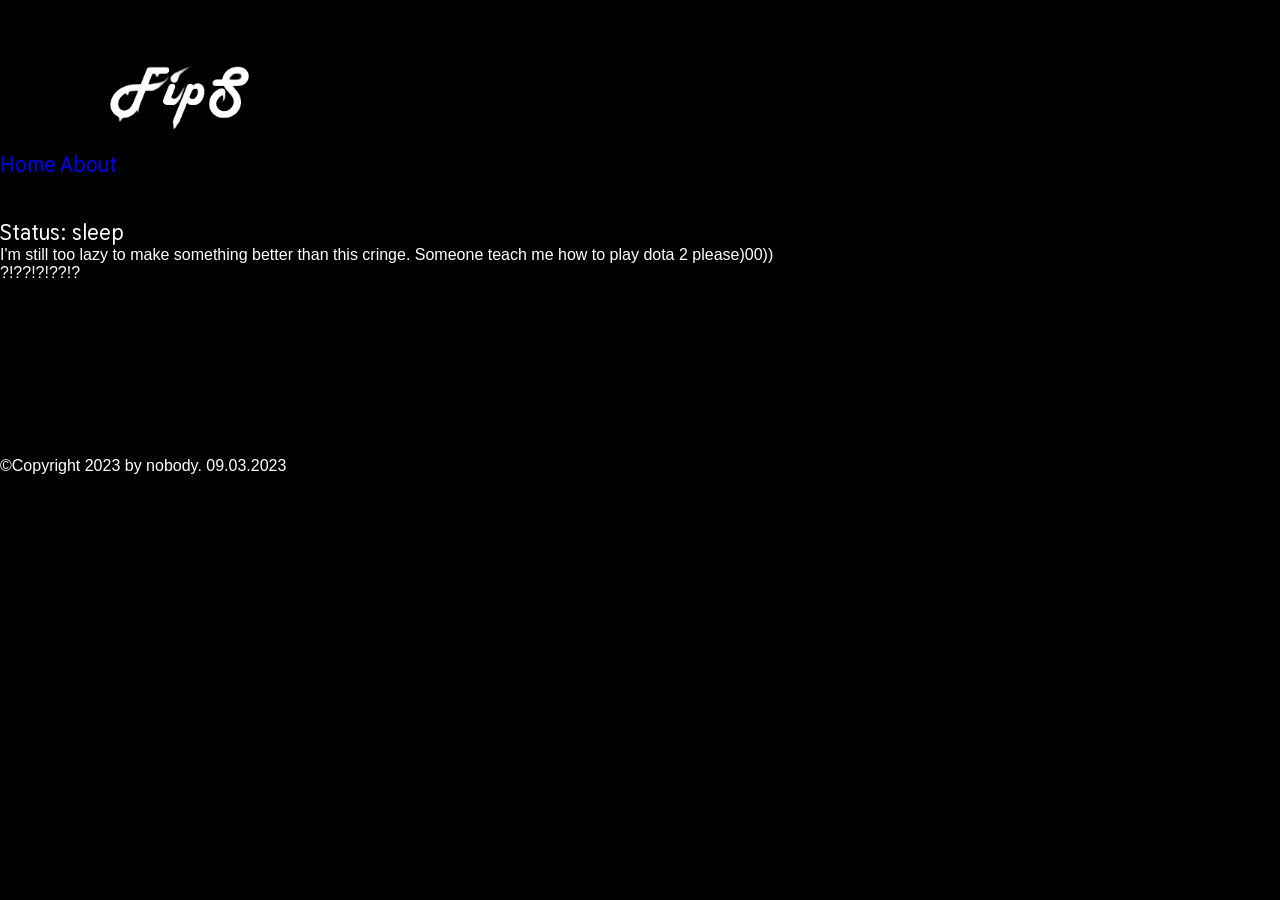
<file: about.html>
<!DOCTYPE html>
<html lang="en">
<head>
    <meta charset="UTF-8">
    <meta http-equiv="X-UA-Compatible" content="IE=edge">
    <meta name="viewport" content="width=device-width, initial-scale=1.0">
    <link rel="stylesheet" href="style.css">
    <link rel="icon" href="ico.png" type="icon">
    <title>F1pS👾</title> 
</head>
<body>
<h4>
<div class="header">
    <img src="fips.png" weight="125" height="125" alt="logo">
    <div class="header-right">
      <a href="index.html">Home</a>
      
      <a href="about.html">About</a>
    </div>
  </div>
</h4>
  <br>
  <a div class="text">Status: sleep</a>
  <div class="text-2">
    I'm still too lazy to make something better than this cringe. Someone teach me how to play dota 2 please)00))</div>
  <div class="a">?!??!?!??!?</div>
  <br>
  <br>
  <br>
  <br>
  <br>
  <br>
  <br>
  <p>
      <div class="box-1">
      <a href="https://steamcommunity.com/id/F1pS"><img src="steam.png" height="35" width="35"></a>
      <a href="https://twitter.com/TarasSe34388835"><img src="twitter.png" height="35" width="35"></a>
      <a href="https://www.instagram.com/fipsyatina/"><img src="instagram.png" height="35" width="35"></a>
      <a href="https://github.com/JustFipS"><img src="github.png" height="35" width="35"></a>
      <a href="https://www.youtube.com/channel/UCWqARu7HI4WKO-fDegrXKxg"><img src="youtube.png" height="35" width="35"></a>
      </div>
<footer>
    <div class="text-1"> ©Copyright 2023 by nobody. 09.03.2023</div>
</footer>
</body>
</html>
</file>
<file: style.css>
@import url('https://fonts.googleapis.com/css2?family=Indie+Flower&family=Playwrite+HU:wght@100..400&family=Rock+Salt&family=Whisper&display=swap');
@import url('https://fonts.googleapis.com/css2?family=Codystar:wght@300;400&family=Gayathri:wght@100;400;700&family=Lexend+Tera:wght@300&family=Patrick+Hand&family=Six+Caps&family=Thasadith:ital,wght@0,400;0,700;1,400;1,700&family=Voltaire&family=Wire+One&display=swap');

:root {
  --sizeindex: clamp(1rem, calc(1vw + 1vh), 1.8rem);
}

* {
  box-sizing: border-box;
  cursor: none;
}

*::selection {
  background-color: #b6b6b613;
}

html, body {
  margin: 0;
  padding: 0;
  background: #000;
  color: white;
  font-family: Arial, sans-serif;
  overflow: hidden;
}

::-webkit-scrollbar {
  display: none;
}

.top-bar {
  position: fixed;
  top: 0;
  left: 0;
  width: 100%;
  padding: calc(var(--sizeindex) * 0.8) calc(var(--sizeindex) * 1);
  display: flex;
  justify-content: space-between;
  align-items: center;
  z-index: 10;
}

header#date-header {
  font-family: "Lexend Tera", sans-serif;
  font-weight: 500;
  font-size: calc(var(--sizeindex) * 1.2);
}

nav.top-nav {
  display: flex;
  gap: calc(var(--sizeindex) * 1);
}

nav.top-nav a {
  font-family: "Lexend Tera", sans-serif;
  font-weight: 300;
  color: white;
  font-size: calc(var(--sizeindex) * 1);
  text-decoration: none;
}

.smooth-scroll {
  height: 100vh;
  overflow-y: scroll;
  scroll-snap-type: y mandatory;
  scroll-behavior: smooth;
  margin-top: calc(var(--sizeindex) * 3);
}

section {
  height: 100vh;
  padding: calc(var(--sizeindex) * 2) calc(var(--sizeindex) * 2);
  scroll-snap-align: start;
  position: relative;
  display: flex;
  flex-direction: column;
  justify-content: center;
  align-items: flex-start;
}

#section1 {
  flex-direction: row;
  justify-content: space-between;
  align-items: center;
}

.left {
  width: 40%;
  z-index: 2;
  text-align: left;
}
.left h1 {
  font-size: calc(var(--sizeindex) * 3.8);
  margin: 0;
  line-height: 1.1;
  font-family: "Rock Salt", cursive;
  font-weight: 400;
}

.left small {
  font-size: calc(var(--sizeindex) * 0.8);
  color: gray;
  font-family: "Lexend Tera", sans-serif;
  font-weight: 300;
}

h2 {
  font-size: calc(var(--sizeindex) * 2.5);
  font-family: "Thasadith", sans-serif;
  font-weight: 700;
  margin-bottom: calc(var(--sizeindex) * 1.2);
  text-align: left;
}

a, p {
  font-family: "Thasadith", sans-serif;
  font-weight: 700;
  text-decoration: none;
  margin: calc(var(--sizeindex) * 0.4) 0;
  font-size: calc(var(--sizeindex) * 1);
}

.video-container {
  position: absolute;
  right: 50%;
  transform: translate(55%, -50%);
  top: 50%;
  z-index: 1;
}

.video-container video {
  width: calc(var(--sizeindex) * 16);
  height: auto;
  object-fit: contain;
  pointer-events: none;
  user-select: none;
  display: block;
}

.side-nav {
  position: fixed;
  right: calc(var(--sizeindex) * 1);
  top: 50%;
  transform: translateY(-50%);
  display: flex;
  flex-direction: column;
  gap: calc(var(--sizeindex) * 0.6);
  z-index: 3;
}

.side-nav span {
  color: gray;
  font-size: calc(var(--sizeindex) * 0.7);
  transition: all 0.3s;
}

.side-nav span.active {
  color: white;
  font-size: calc(var(--sizeindex) * 1);
}

.cursor {
  position: fixed;
  width: calc(var(--sizeindex) * 2);
  height: calc(var(--sizeindex) * 2);
  border: 2px solid rgba(255, 255, 255, 0.253);
  border-radius: 50%;
  pointer-events: none;
  transform: translate(-50%, -50%) scale(1);
  backdrop-filter: blur(20px);
  z-index: 9999;
  transition: transform 0.25s ease, border 0.25s ease;
}

.blur-on-scroll {
  transition: filter 0.1s ease;
}

.blur {
  filter: blur(4px);
}

section a {
  max-width: 600px;
  text-align: left;
}
nav.top-nav a,
.side-nav span {
  cursor: none !important;
}
@media (max-width: 768px) {
  .cursor {
    display: none;
  }
  .top-bar {
    flex-direction: column;
    align-items: center;
    gap: calc(var(--sizeindex) * 0.5);
  }
  #section1 {
    flex-direction: column-reverse; 
    align-items: center;
    text-align: center;
    justify-content: center;
  }
  .left {
    width: 90%;
    margin-top: 0; 
  }
  .left h1 {
    font-size: calc(var(--sizeindex) * 3.2);
  }
  .left small {
    font-size: calc(var(--sizeindex) * 0.7);
  }
  .video-container {
    position: relative;
    top: 0;
    right: 0;
    transform: none;
    margin-bottom: calc(var(--sizeindex) * 1.5); 
    width: 100%;
    display: flex;
    justify-content: center;
  }
  .video-container video {
    width: 75%; 
  }
 
  header#date-header, nav.top-nav a {
    font-size: calc(var(--sizeindex) * 0.9);
  }
  section {
    padding: calc(var(--sizeindex) * 1.5);
  }
  #section3 {
    align-items: center;
    text-align: center;
  }
  #section3 h2 {
    text-align: center;
  }
  #section2 {
    align-items: center;
    text-align: center;
  }
  #section2 h2 {
    text-align: center;
  }
}
</file>
